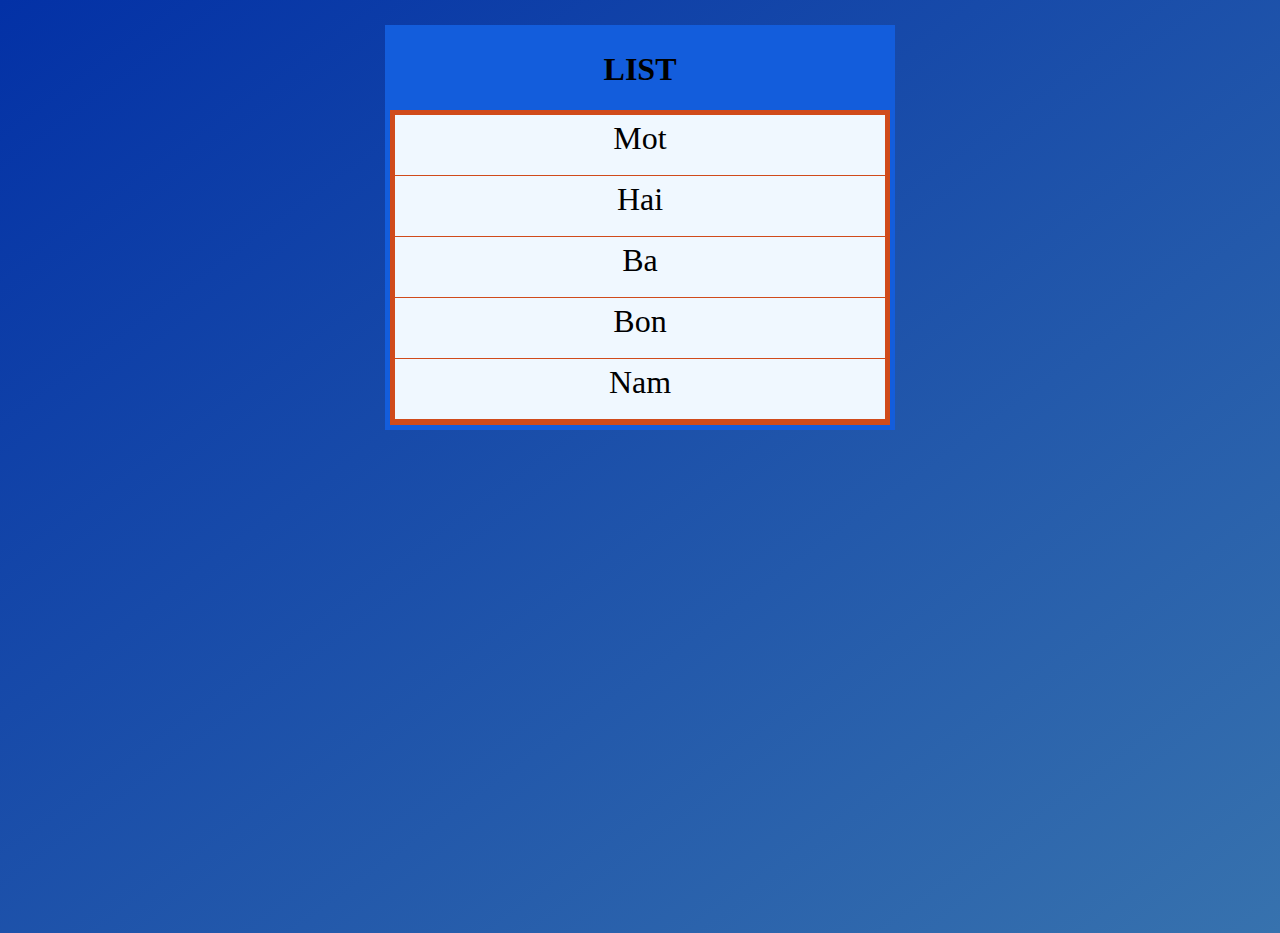
<file: Client-side rendering Example/Example_DOM/index.html>
<!DOCTYPE html>
<html lang="en">

<head>
    <meta charset="UTF-8">
    <meta http-equiv="X-UA-Compatible" content="IE=edge">
    <meta name="viewport" content="width=device-width, initial-scale=1.0">
    <style>
        body {
            background-image: repeating-linear-gradient(to bottom right, #0331a6, #3772ae) ; 
            background-repeat: no-repeat;
            height: 100vh;
        }

        .container {
            background: #135ddc;
            margin: 25px auto;
            height: auto;
            padding: 5px;
            width: 500px;
        }

        .header {
            text-align: center;
        }

        ul {
            background-color: #d04b1b;
            margin: 0 auto;
            padding: 5px;
        }

        li.item{
            background-color: aliceblue;
            list-style-type: none;
            margin: auto;
            margin-bottom: 1px;
            height: 50px;
            padding: 5px;
            text-align: center;
            font-size: xx-large;
        }
        
        .dia {
            background-color: aqua;
        }
    </style>
    <title>Example HTML DOM</title>
</head>

<body>
    <div class="container">
        <h1 class="header">LIST</h1>
        <ul class="list-items">
            <li class="item">Mot</li>
            <li class="item">Hai</li>
            <li class="item">Ba</li>
            <li class="item">Bon</li>
        </ul>
    </div>


    <script src="main.js"></script>
</body>

</html>
</file>
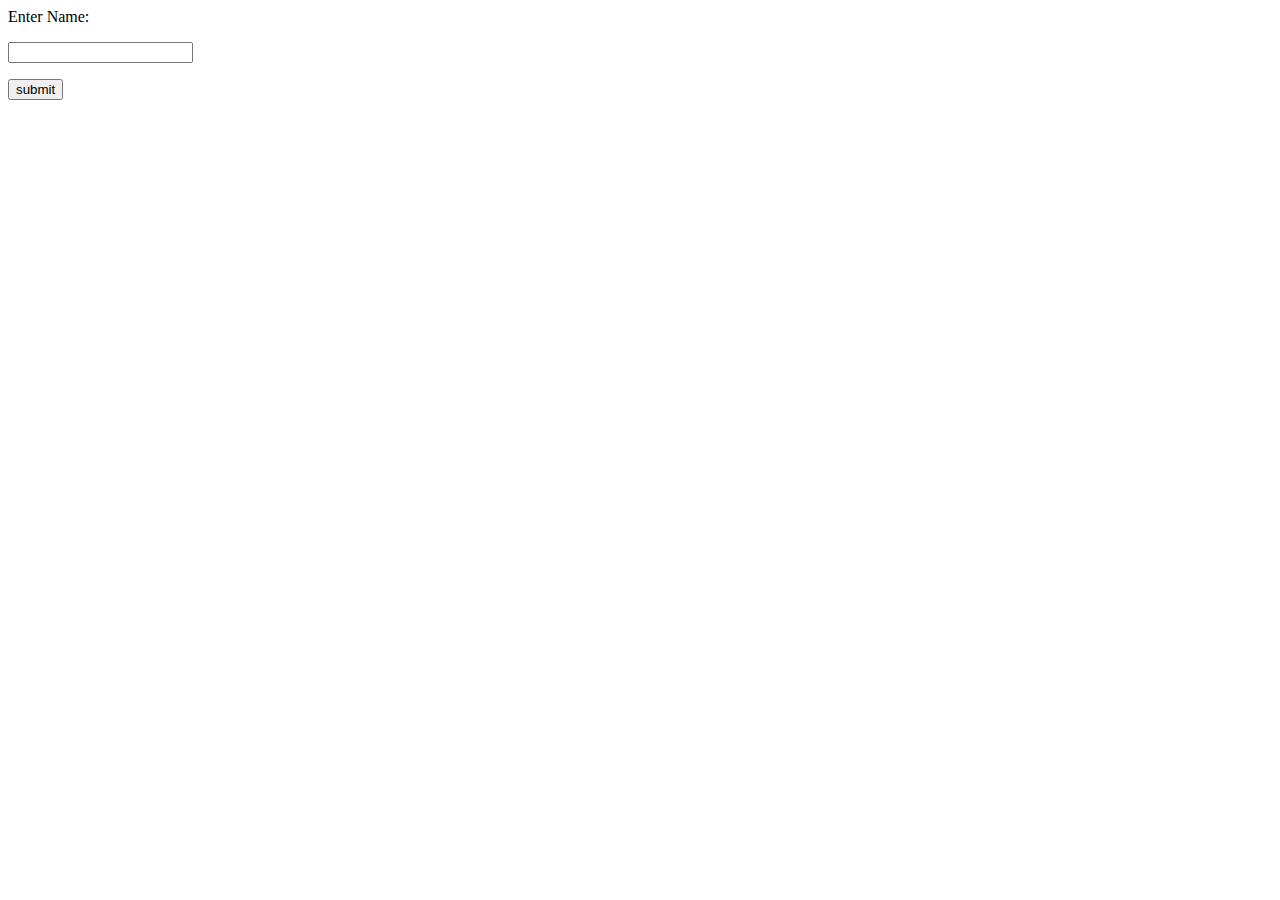
<file: MyPinterest/templates/login.html>
<html>
   <body>
      <form action = "" method = 'POST'>
         <p>Enter Name:</p>
         <p><input type = "text" name = "nm" /></p>
         <p><input type = "submit" value = "submit" /></p>
      </form>
   </body>
</html>
</file>
